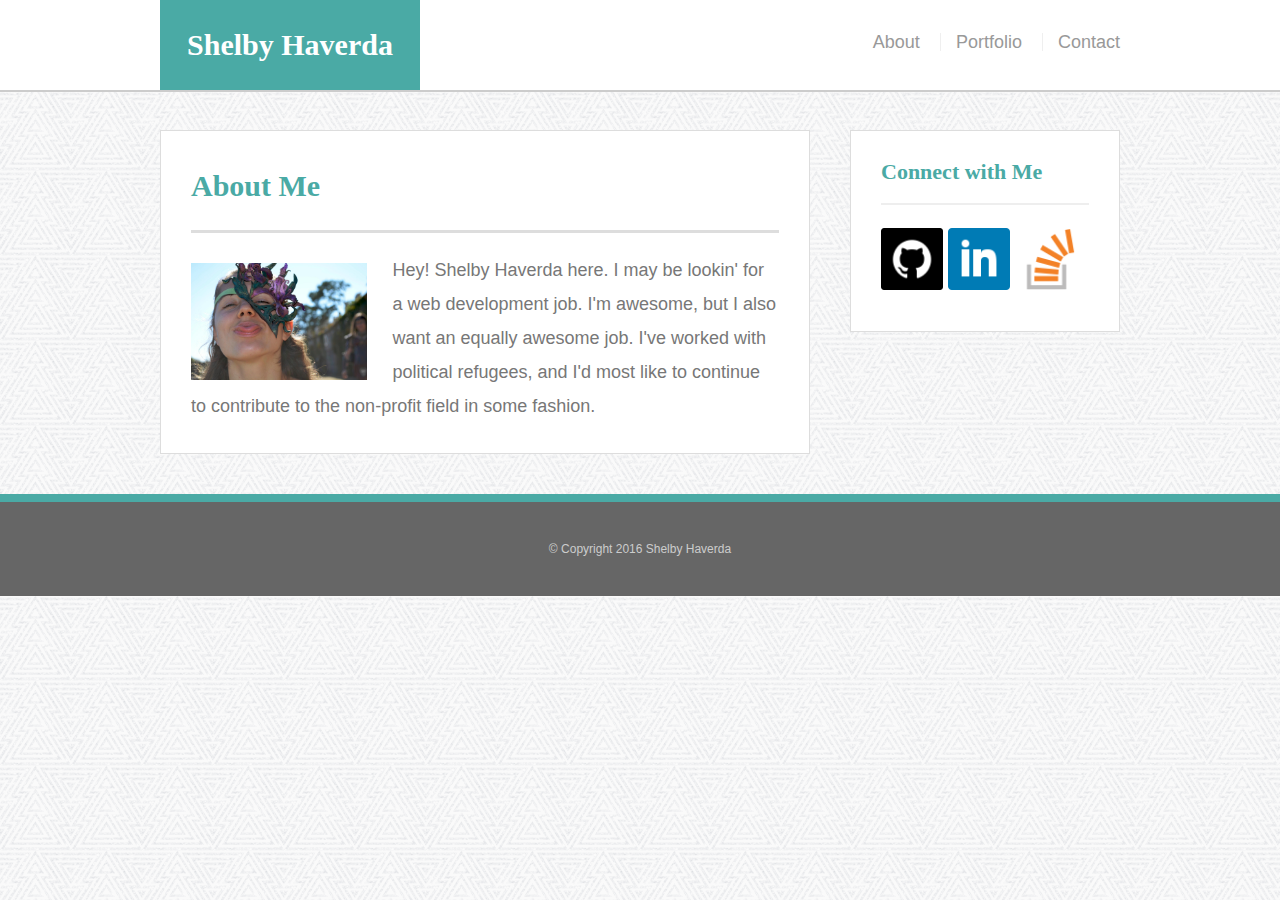
<file: index.html>
<!doctype html>
<html>
<head>
	<meta charset="UTF-8">
	<title>About | Shelby Haverda</title>
	<link rel="stylesheet" type="text/css" href="assets/reset.css">
	<link rel="stylesheet" type="text/css" href="assets/styles.css">
	<meta name="viewport" content="width=device-width, initial-scale=1.0">

</head>
<body>

	<header id="masthead">
		<div class="container">
			<a href="index.html" id="logo">Shelby Haverda</a>
			<nav>
				<a href="index.html">About</a>
				<a href="portfolio.html">Portfolio</a>
				<a href="contact.html">Contact</a>
			</nav>
		</div>
	</header>

	<div id="main-container" class="container">
		<section class="main-section">
			<h1>About Me</h1>

			<img src="images/sillypic.jpg" class="auth-image" alt="Shelby, who is incapable of or unwilling to take a professional picture">
			<p>Hey! Shelby Haverda here. I may be lookin' for a web development job. I'm awesome, but I also want an equally awesome job. I've worked with political refugees, and I'd most like to continue to contribute to the non-profit field in some fashion.</p>

		</section>

		<section class="sidebar responsive-index-sidebar">
			<div id="connect">
				<h2>Connect with Me</h2>
				<a href="https://github.com/Shaverda">
					<img class="social" src="images/github.png" alt="Github icon"></a>
				<a href="https://www.linkedin.com/in/shelbyhaverda">
					<img class="social" src="images/linkedin.png" alt="LinkedIn icon"></a>
				<a href="http://stackoverflow.com/users/5687882/tumult">
					<img class="social" src="images/stackoverflow.png" alt="Stack Overflow icon"></a>
			</div>
		</section>
	</div>

	<footer>
		<div class="container">
			&copy; Copyright 2016 Shelby Haverda
		</div>
	</footer>
</body>
</html>
</file>
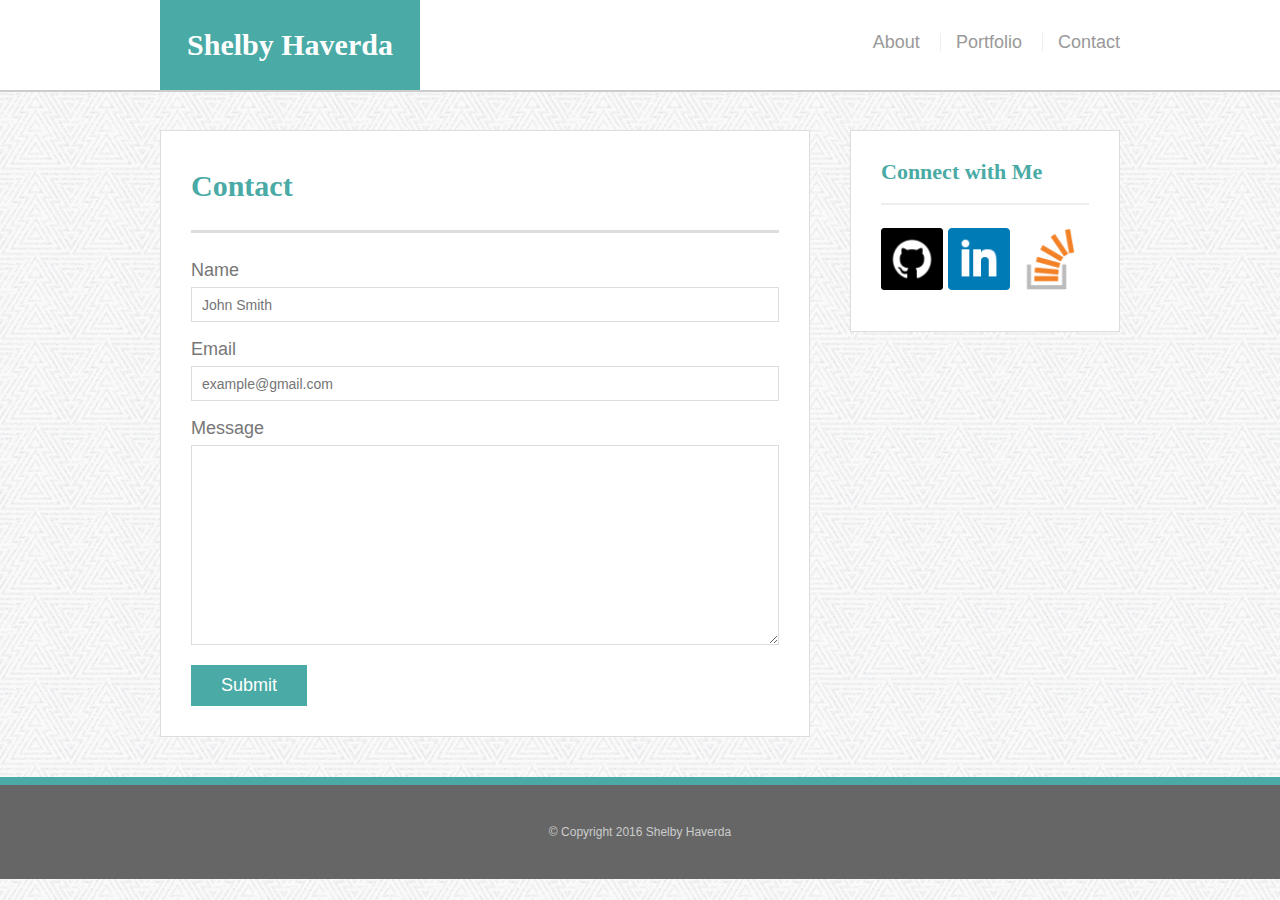
<file: contact.html>
<!DOCTYPE html>
<html>
	<head>
		<title>Basic Portfolio</title>
		<meta name="viewport" content="width=device-width, initial-scale=1">
		<link rel="stylesheet" type="text/css" href="assets/reset.css">
		<link rel="stylesheet" type="text/css" href="assets/styles.css">
		<meta name="viewport" content="width=device-width, initial-scale=1.0">
	</head>
<body>
	<header id="masthead">
		<div class="container">
			<a href="index.html" id="logo">Shelby Haverda</a>
			<nav>
				<a href="index.html">About</a>
				<a href="portfolio.html">Portfolio</a>
				<a href="contact.html">Contact</a>
			</nav>
		</div>
	</header>

	<div id="main-container" class="container">
		<section class="main-section">
			<h1>Contact</h1>

			<form id="contact-form">
				<ul>
					<li>
						<label for="name">Name</label>
						<input type="text" id="name" name="name" placeholder="John Smith" required="required">
					</li>
					<li>
						<label for="email">Email</label>
						<input type="email" id="email" name="email" placeholder="example@gmail.com" required="required">
					</li>
					<li>
						<label for="message">Message</label>
						<textarea id="message" name="message" required="required"></textarea>
					</li>
				</ul>
				<input type="submit">
			</form>

		</section>

		<section class="sidebar">
			<div id="connect">
				<h2>Connect with Me</h2>
				<a href="https://github.com/Shaverda">
					<img class="social" src="images/github.png" alt="Github icon"></a>
				<a href="https://www.linkedin.com/in/shelbyhaverda">
					<img class="social" src="images/linkedin.png" alt="LinkedIn icon"></a>
				<a href="http://stackoverflow.com/users/5687882/tumult">
					<img class="social" src="images/stackoverflow.png" alt="Stack Overflow icon"></a>
			</div>
		</section>
	</div>

	<footer>
		<div class="container">
			&copy; Copyright 2016 Shelby Haverda
		</div>
	</footer>
</body>
</html>
</file>
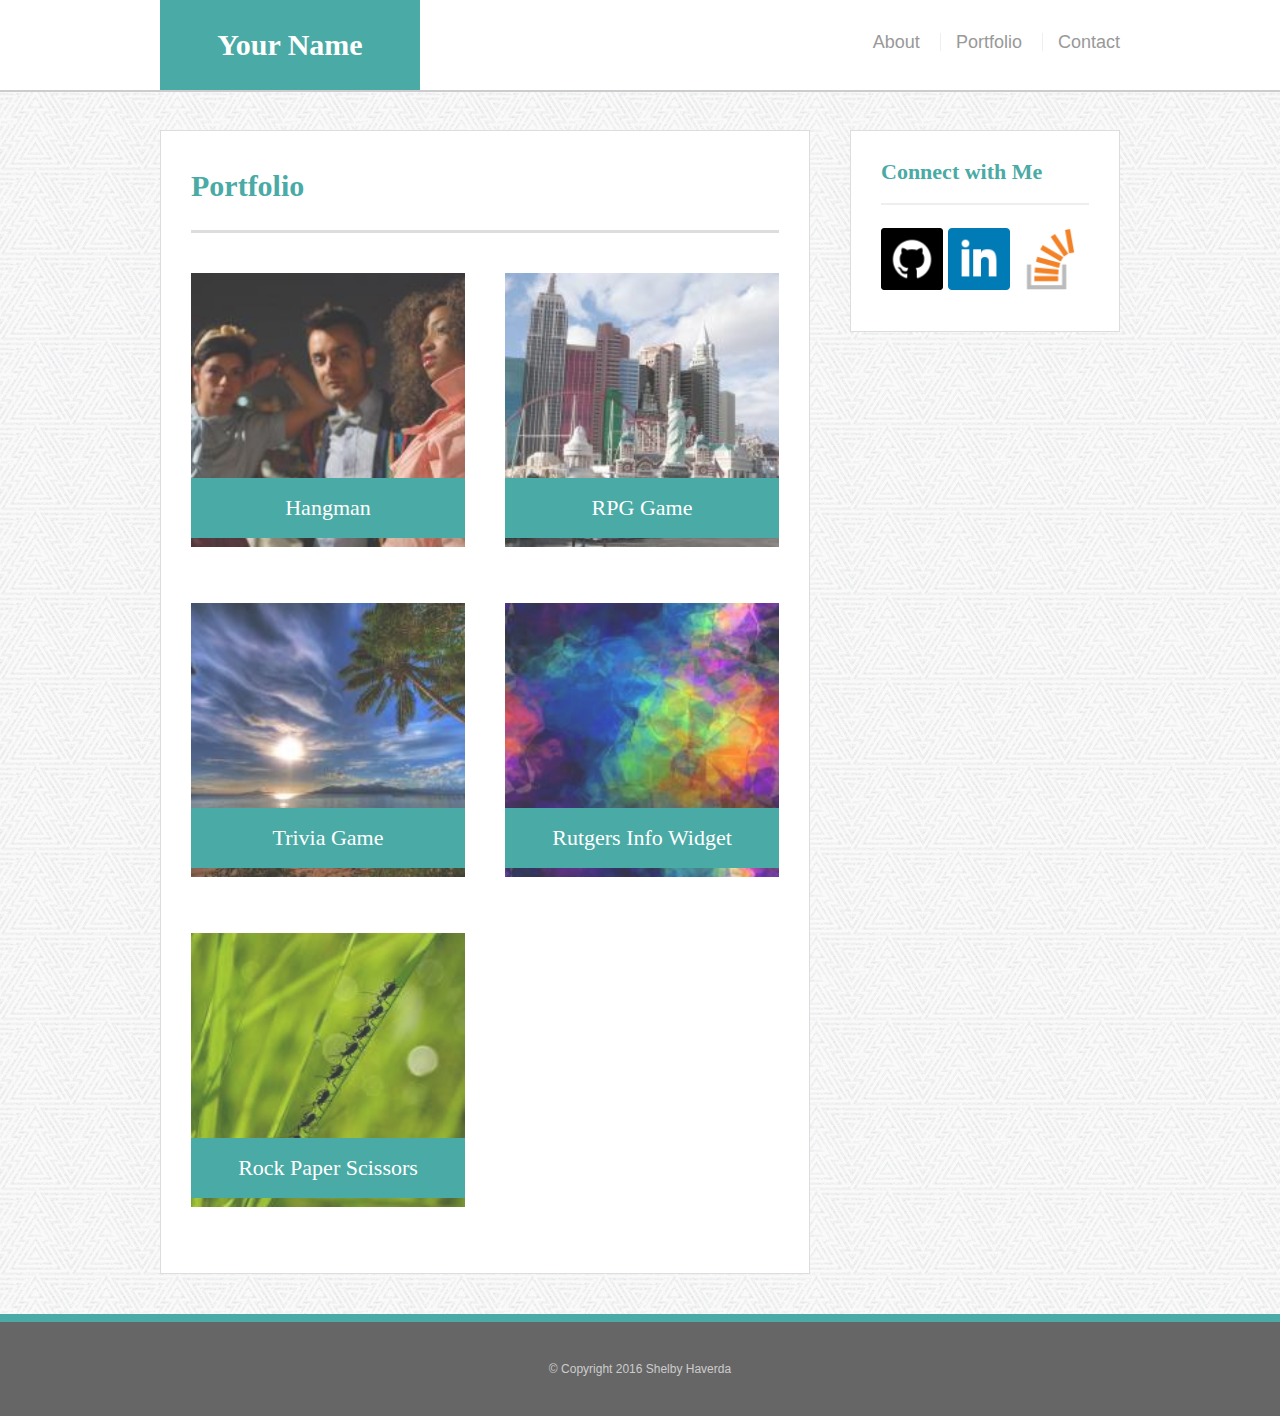
<file: portfolio.html>
<!DOCTYPE html>
<html>
	<head>
		<title>Basic Portfolio</title>
		<meta name="viewport" content="width=device-width, initial-scale=1">
		<link rel="stylesheet" type="text/css" href="assets/reset.css">
		<link rel="stylesheet" type="text/css" href="assets/styles.css">
	</head>
<body>
	<header id="masthead">
		<div class="container">
			<a href="index.html" id="logo">Your Name</a>
			<nav>
				<a href="index.html">About</a>
				<a href="portfolio.html">Portfolio</a>
				<a href="contact.html">Contact</a>
			</nav>
		</div>
	</header>

	<div id="main-container" class="container">
		<section class="main-section">
			<h1>Portfolio</h1>

			<div class="work">
				<img src="images/project1.jpg" alt="hangman">

				<h3>Hangman</h3>
			</div>
			<div class="work">
				<img src="images/project2.jpg" alt="RPG Game">

				<h3>RPG Game</h3>
			</div>
			<div class="work">
				<img src="images/project3.jpg" alt="Trivia Game">

				<h3>Trivia Game</h3>
			</div>
			<div class="work">
				<img src="images/project4.jpg" alt="Rutgers Info Widget">

				<h3>Rutgers Info Widget</h3>
			</div>
			<div class="work">
				<img src="images/project5.jpg" alt="Rock Paper Scissors">

				<h3>Rock Paper Scissors</h3>
			</div>

		</section>

		<section class="sidebar">
			<div id="connect">
				<h2>Connect with Me</h2>
				<a href="https://github.com/Shaverda">
					<img class="social" src="images/github.png" alt="Github icon"></a>
				<a href="https://www.linkedin.com/in/shelbyhaverda">
					<img class="social" src="images/linkedin.png" alt="LinkedIn icon"></a>
				<a href="http://stackoverflow.com/users/5687882/tumult">
					<img class="social" src="images/stackoverflow.png" alt="Stack Overflow icon"></a>
			</div>
		</section>
	</div>

	<footer>
		<div class="container">
			&copy; Copyright 2016 Shelby Haverda
		</div>
	</footer>
</body>
</html>
</file>
<file: assets/styles.css>
body {
	background: url("../images/new_year_background/new_year_background.png");
	font-size: 18px;
	line-height: 34px;
	font-family: 'Arial', 'Helvetica Neue', Helvetica, sans-serif;
	color: #777;
}

* {
	box-sizing: border-box;
}

/*general*/

.container {
	width: 100%;
	max-width: 960px;
	margin: 0 auto;
	clear: both;
}
h1, 
h2,
h3,
p {
	margin-bottom: 20px;
}
p:last-child {
	margin-bottom: 0;
}
h1, h2, h3 {
	font-family: 'Georgia', Times, Times New Roman, serif;
	font-weight: 700;
	color: #4aaaa5;
}
h1 {
	font-size: 30px;
	line-height: 49px;
	border-bottom: 3px solid #ddd;
	padding-bottom: 20px;
}
h2,
h3 {
	font-size: 22px;
}

/*header*/

#masthead {
	background: #fff;
	margin: 0 0 30px;
	z-index: 99;
	color: #fff;
	overflow: auto;
	border-bottom: 2px solid #ccc;
	position: fixed;
	width: 100%;
}
#logo {
	width: 260px;
	height: 90px;
	background: #4aaaa5;
	float: left;
	font-family: 'Georgia', Times, Times New Roman, serif;
	text-align: center;
	line-height: 90px;
	color: #fff;
	font-weight: 700;
	font-size: 30px;
	text-decoration: none;
	padding: 0px 5px;
}
nav {
	float: right;
	margin-top: 25px;
}
nav a {
	color: #999;
	text-decoration: none;
	margin-left: 15px;
	display: inline-block;
	border-left: 1px solid #efefef;
	padding-left: 15px;
	line-height: 18px;
}
nav a:first-child {
	border-left: 0 none;
}

/*footer*/

footer {
	background: #666;
	color: #fff;
	padding: 30px 0;
	clear: both;
	border-top: 8px solid #4aaaa5;
	color: #ccc;
	font-size: 12px;
	text-align: center;
}

/*sidebar*/

.sidebar {
	background: #fff;
	padding: 30px;
	width: 100%;
	max-width: 270px;
	float: right;
	border: 1px solid #ddd;
	margin-bottom: 20px;
}
h3,
.sidebar h2 {
	border-bottom: 2px solid #eee;
	padding-bottom: 20px;
	margin-bottom: 15px;
	line-height: 22px;
}
.social {
	width: 62px;
	height: 62px;
	margin-top: 8px;
	margin-right: 5px;
}
.social:last-child {
	margin-right: 0;
}

/*main*/

#main-container {
	padding-top: 130px;
}
.main-section {
	background: #fff;
	padding: 30px;
	margin: 0 0 40px 0;
	width: 100%;
	max-width: 650px;
	float: left;
	border: 1px solid #ddd;
}
.main-section img {
	width: 30%;
}

/*portfolio page*/

.work {
	width: 274px;
	overflow: auto;
	position: relative;
	float: left;
	margin: 20px 0 25px;
}
.work:nth-child(even) {
	margin-right: 40px;
}
.work img {
	width: 100%;
	border: 0 none;
	opacity: .8;
}
.work h3 {
	border-bottom: 0;
	background: #4aaaa5;
	color: #fff;
	text-align: center;
	position: absolute;
	padding: 15px;
	width: 100%;
	bottom: 20px;
	line-height: 30px;
	margin-bottom: 0;
	font-weight: 300;
}
.auth-image {
	width: 200px;
	height: auto;
	margin-top: 10px;
	float: left;
	margin-right: 25px;
}

/*contact page*/

#contact-form ul {
	margin-bottom: 20px;
}
#contact-form li {
	margin-bottom: 10px;
}
label,
input[type=text],
input[type=email],
textarea {
	display: block;
	width: 100%;
}
input[type=text],
input[type=email],
textarea {
	height: 35px;
	border: 1px solid #ddd;
	padding: 0 10px;
	font-size: 14px;
}
textarea {
	height: 200px;
}
input[type=submit] {
	background: #4aaaa5;
	border: 0 none;
	color: #fff;
	font-size: 18px;
	padding: 10px 30px;
	cursor: pointer;
}




@media screen and (max-width: 980px) {
	#logo {
		margin-left: 30px;
	}
	#main-container {
		margin-left: 30px;
		max-width: 550px;
	}
	.work-section {  
		max-width: 450px;
	}
	.work {	 /* WHY WON'T THESE IMAGES CENTER NO MATTER WHAT I DO? */
		margin-left: auto;
		margin-right: auto;
	}

	.responsive-portfolio-sidebar  {
		float: left;
		margin-left: 50px;
	}
	.responsive-image-sidebar {
		float: left;
	}
}

@media screen and (max-width: 768px) and (min-width: 641px) {
	.sidebar {
		float: left;
		width: 640px;
		margin: 0px 30px 30px 0px;
		max-width: 640px;
	}
	#main-container {
		margin: 0px 30px 30px 30px;
	}
	.work-section {  
		max-width: 650px;
	}

}

@media screen and (max-width: 640px) {
	#masthead {
		position: static;
}
	.sidebar {
		float: left;
		margin: 0px 30px 30px 0px;
		max-width: 570px;
	}
	#main-container {
		margin: 0px 30px 30px 30px;
		max-width: 570px;
		padding-top: 10px;
	}
	.main-section img {
		display: block;
		width: 100%;
		margin-bottom: 20px;
	}
	#logo {
		width: 100%;
		margin-left: 0px;
	}
	nav {
		float: left;
	}
	nav a {
		display:inline;
		padding: 0px 65px;
	}

	.work-section {  
		max-width: 650px;
	}

	.work img {
		overflow: visible;
		width: 125%;
		height: 125%;
	}

}
</file>
